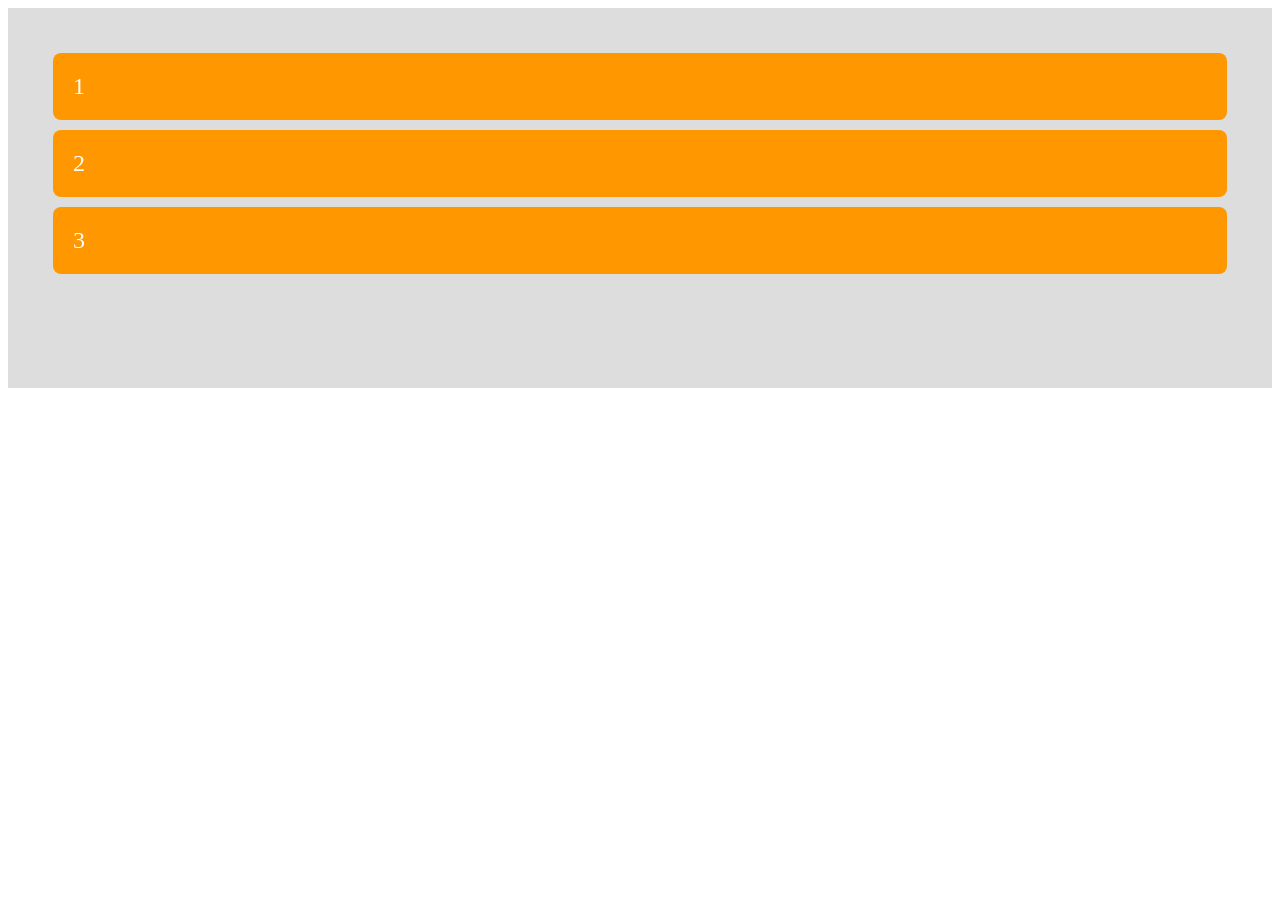
<file: Ejercicio1/index.html>
<!DOCTYPE html>
<html lang="en">
<head>
    <meta charset="UTF-8">
    <meta name="viewport" content="width=device-width, initial-scale=1.0">
    <title>Ejercicio 1</title>
    <link rel="stylesheet" href="styles.css">
</head>
<body>
    <div class="contenedor">
        <div class="caja">1</div>
        <div class="caja">2</div>
        <div class="caja">3</div>
    </div>
</body>
</html>
</file>
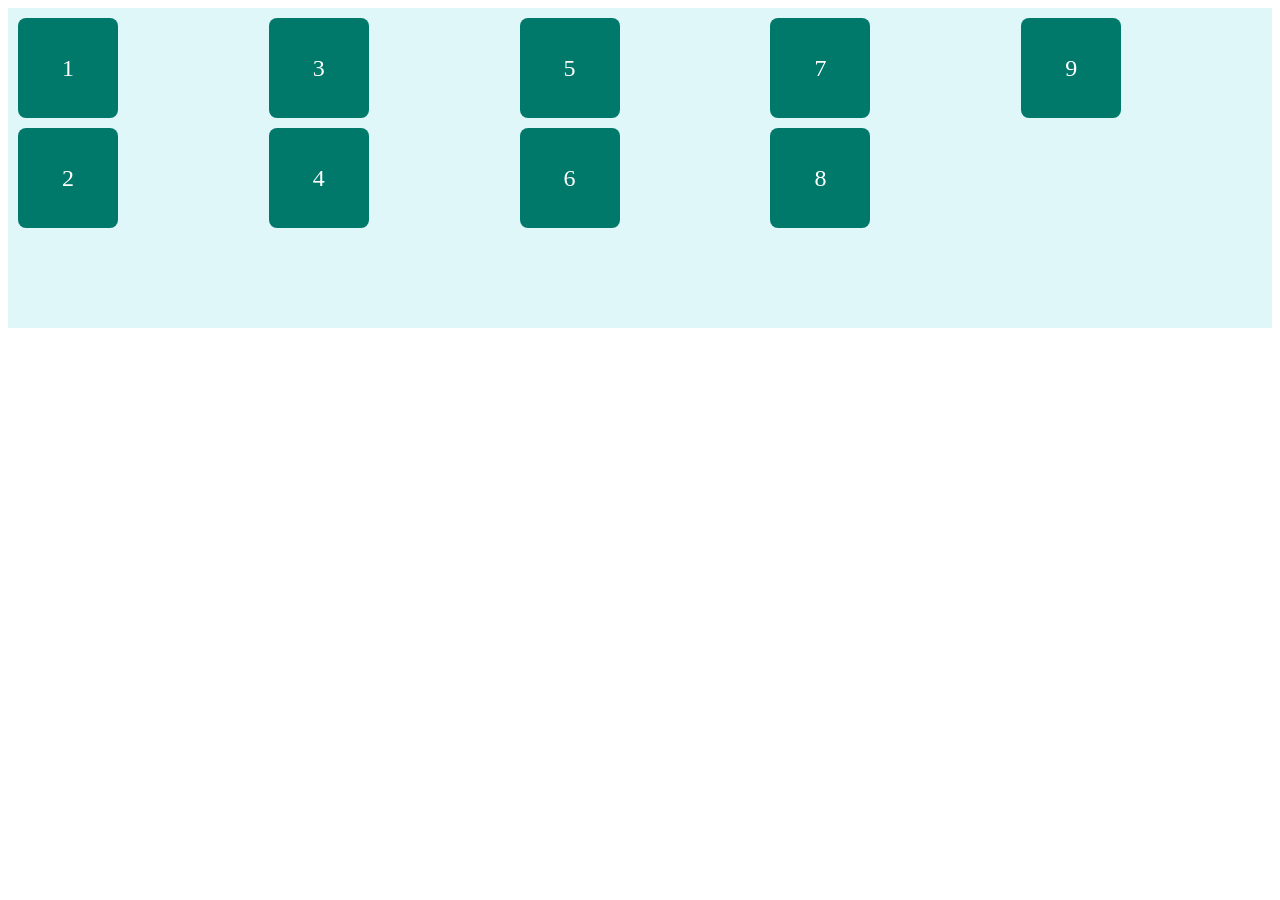
<file: Ejercicio10/index.html>
<!DOCTYPE html>
<html lang="en">
<head>
    <meta charset="UTF-8">
    <meta name="viewport" content="width=device-width, initial-scale=1.0">
    <title>Ejercicio 10</title>
    <link rel="stylesheet" href="styles10.css">
</head>
<body>
    <div class ="contenedor">
        <div class="item">1</div>
        <div class="item">2</div>
        <div class="item">3</div>
        <div class="item">4</div>
        <div class="item">5</div>
        <div class="item">6</div>
        <div class="item">7</div>
        <div class="item">8</div>
        <div class="item">9</div>
    </div>
</body>
</html>
</file>
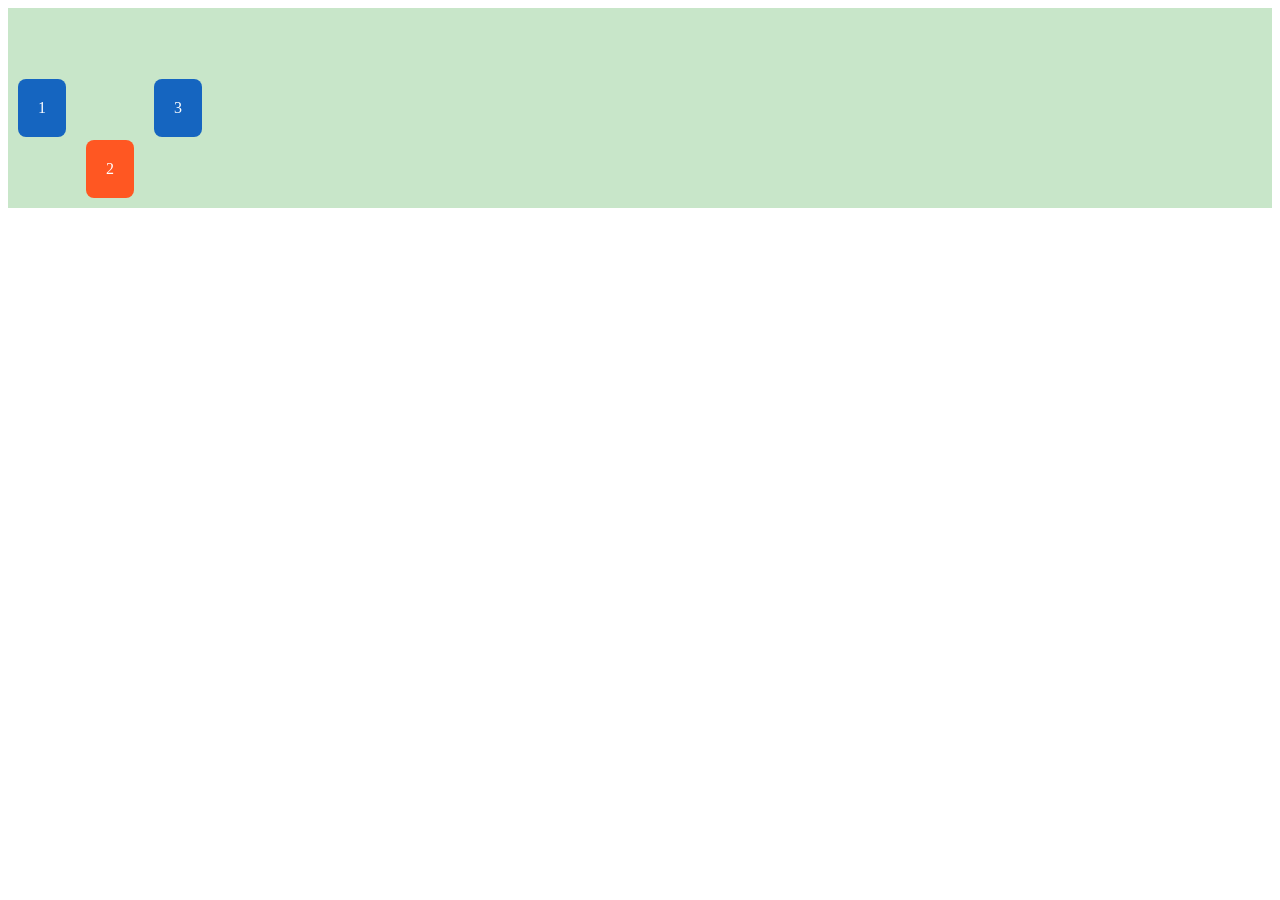
<file: Ejercicio4/index.html>
<!DOCTYPE html>
<html lang="en">
<head>
    <meta charset="UTF-8">
    <meta name="viewport" content="width=device-width, initial-scale=1.0">
    <title>Ejercicio 4</title>
    <link rel="stylesheet" href="styles4.css">
</head>
<body>
    <div class="contenedor">
        <div class="caja">1</div>
        <div class="caja especial">2</div>
        <div class="caja">3</div>
    </div>
</body>
</html>
</file>
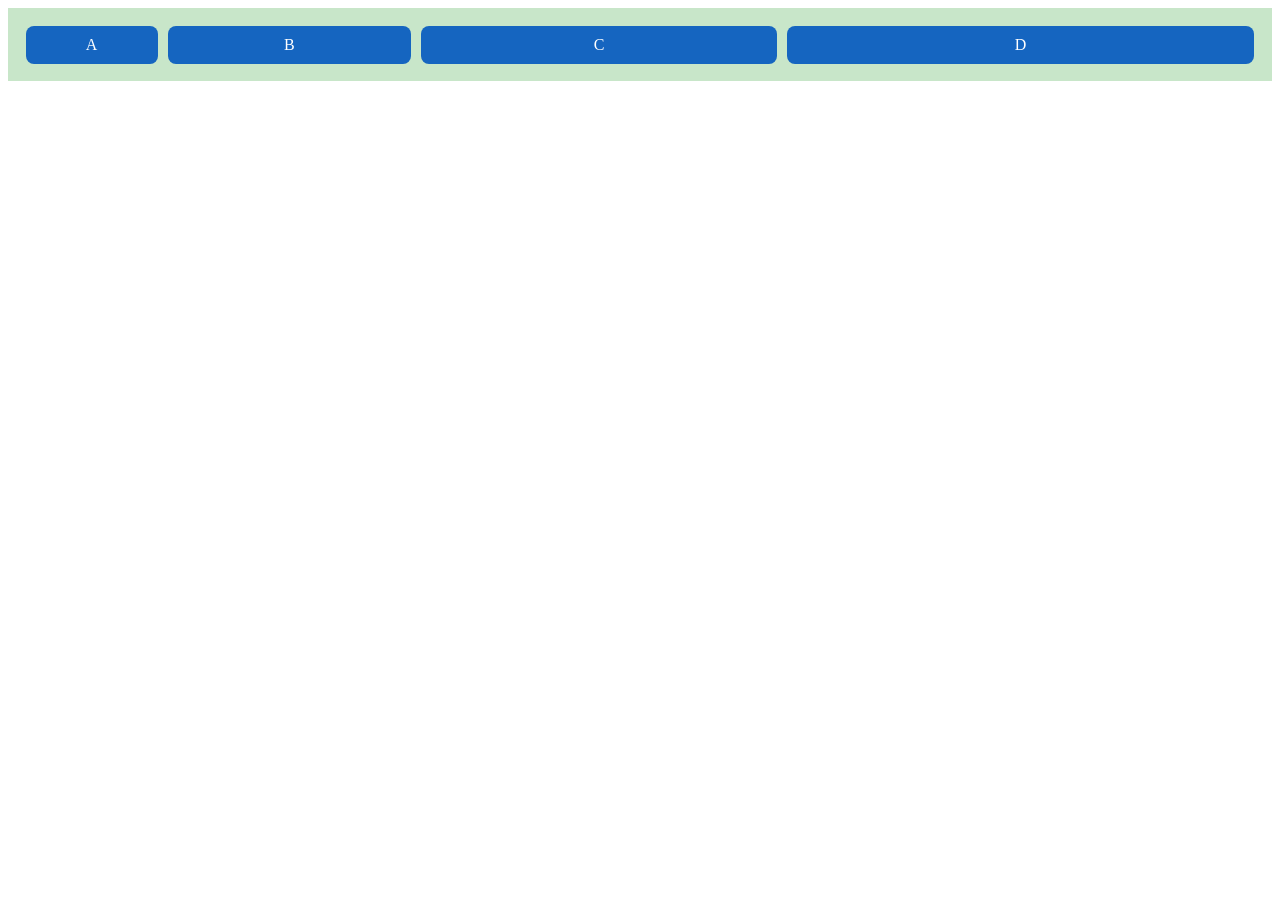
<file: Ejercicio5/index.html>
<!DOCTYPE html>
<html lang="en">
<head>
    <meta charset="UTF-8">
    <meta name="viewport" content="width=device-width, initial-scale=1.0">
    <title>Ejercicio 5</title>
    <link rel="stylesheet" href="styles5.css">
</head>
<body>
    <div class="contenedor">
        <div class="caja a">A</div>
        <div class="caja b">B</div>
        <div class="caja c">C</div>
        <div class="caja d">D</div>
    </div>
</body>
</html>
</file>
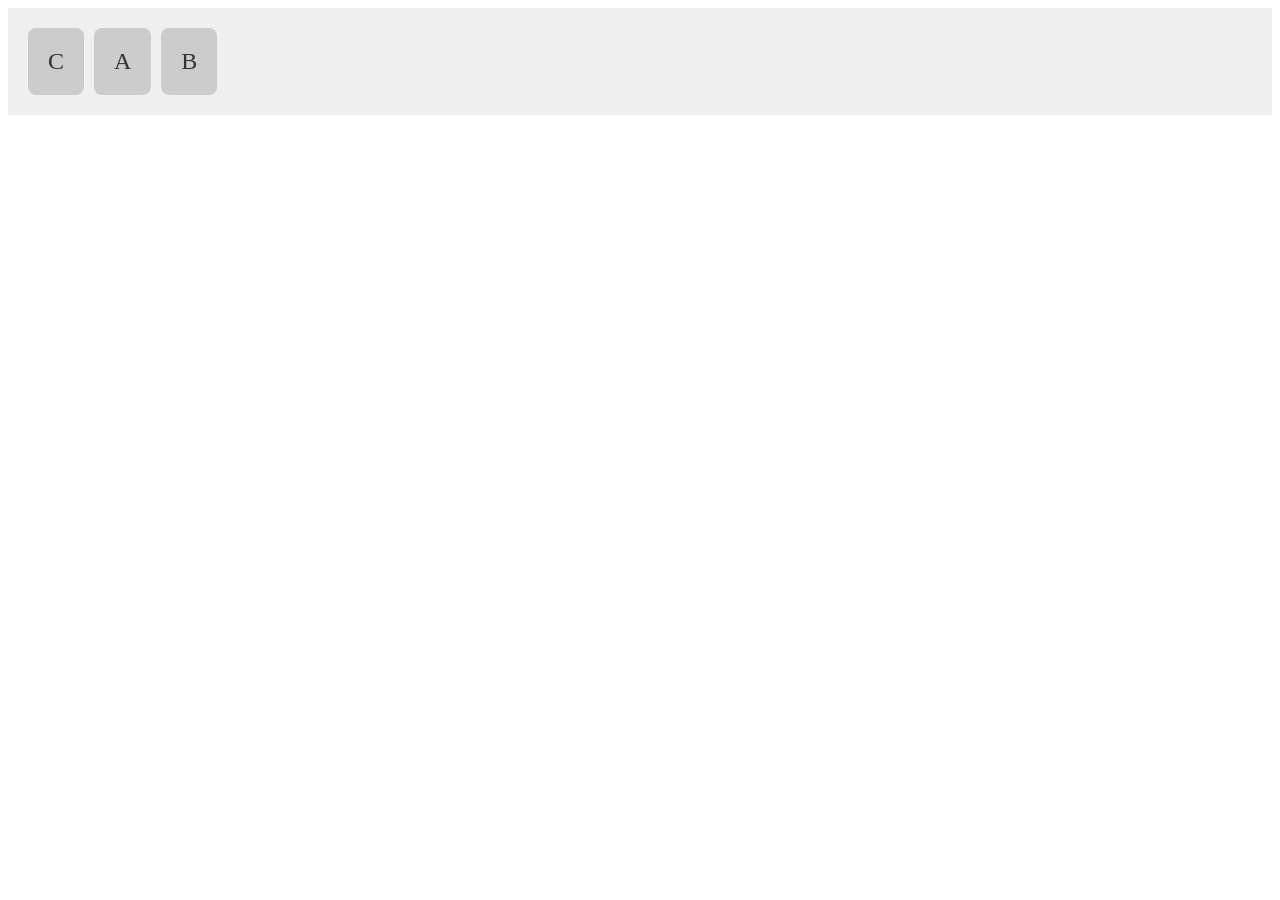
<file: Ejercicio7/index.html>
<!DOCTYPE html>
<html lang="en">
<head>
    <meta charset="UTF-8">
    <meta name="viewport" content="width=device-width, initial-scale=1.0">
    <title>Ejercicio 7</title>
    <link rel="stylesheet" href="styles7.css">
</head>
<body>
    <div class="contenedor">
        <div class="item a">A</div>
        <div class="item b">B</div>
        <div class="item c">C</div>
    </div>
</body>
</html>
</file>
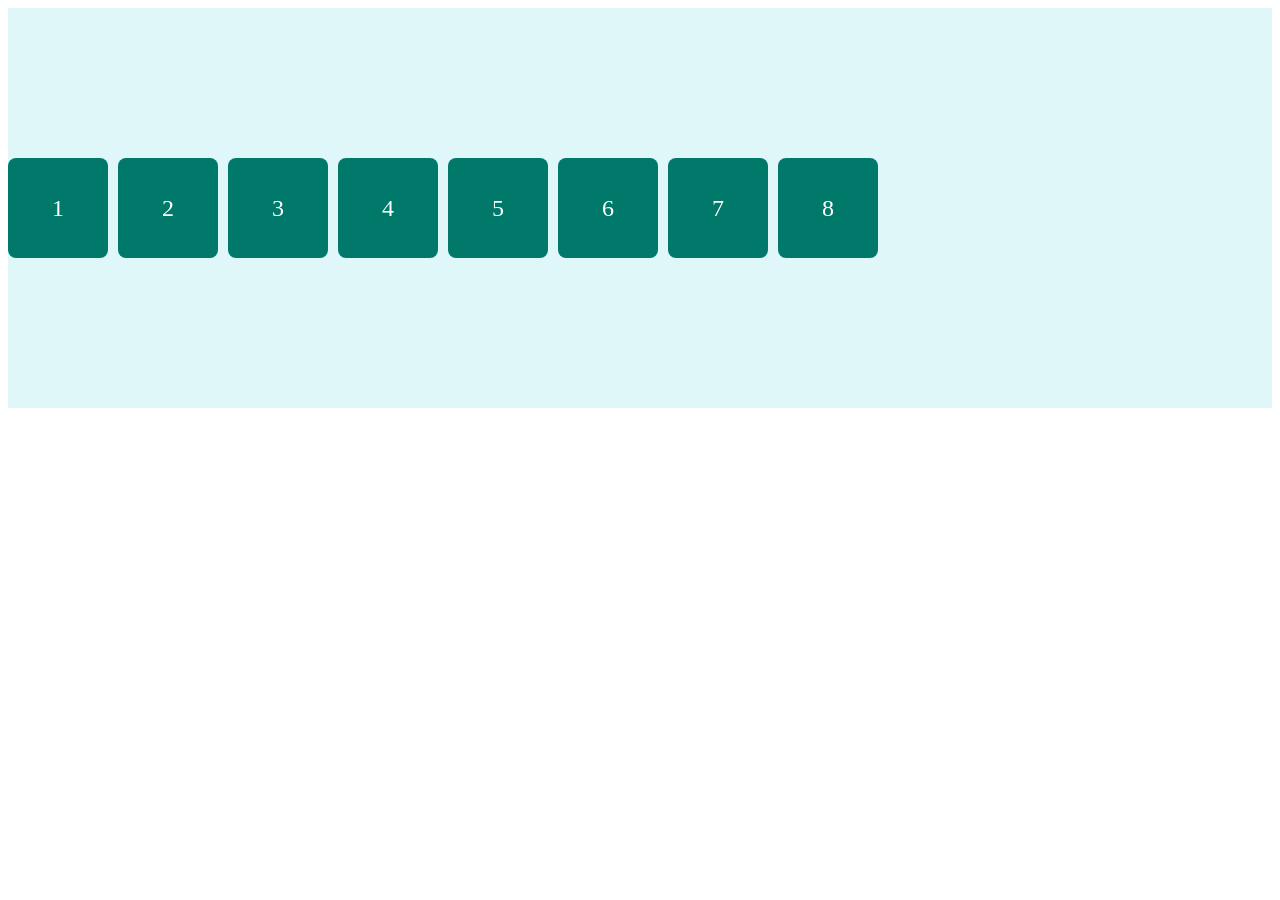
<file: Ejercicio8/index.html>
<!DOCTYPE html>
<html lang="en">
<head>
    <meta charset="UTF-8">
    <meta name="viewport" content="width=device-width, initial-scale=1.0">
    <title>Ejercicio 8</title>
    <link rel="stylesheet" href="styles8.css">
</head>
<body>
    <div class="contenedor">
        <div class="item">1</div>
        <div class="item">2</div>
        <div class="item">3</div>
        <div class="item">4</div>
        <div class="item">5</div>
        <div class="item">6</div>
        <div class="item">7</div>
        <div class="item">8</div>
    </div>
</body>
</html>
</file>
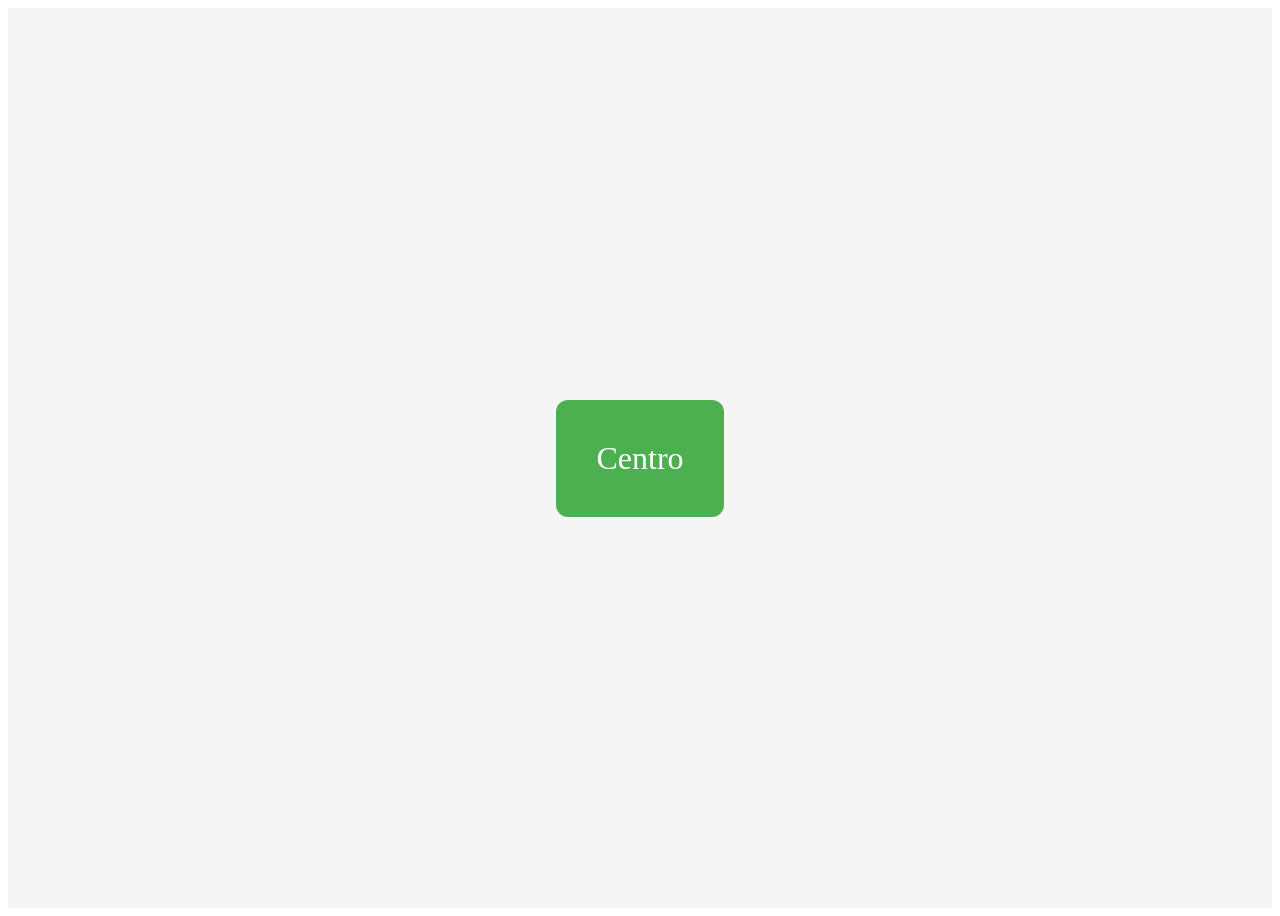
<file: Ejercicio9/index.html>
<!DOCTYPE html>
<html lang="en">
<head>
    <meta charset="UTF-8">
    <meta name="viewport" content="width=device-width, initial-scale=1.0">
    <title>Ejercicio 9</title>
    <link rel="stylesheet" href="styles9.css">
</head>
<body>
    <div class="padre">
        <div class="hijo">Centro</div>
    </div>
</body>
</html>
</file>
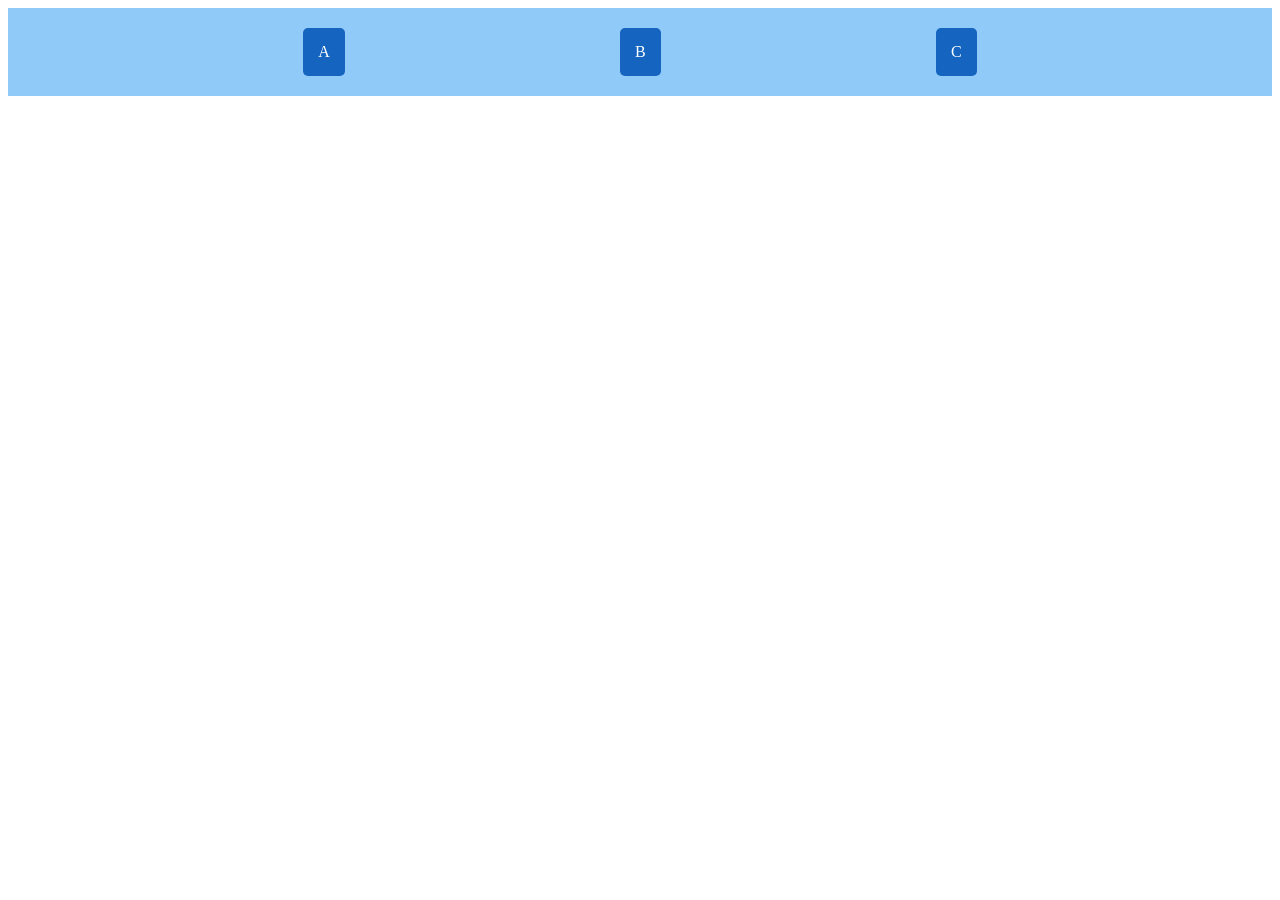
<file: Ejercicio2/index2.html>
<!DOCTYPE html>
<html lang="en">
<head>
    <meta charset="UTF-8">
    <meta name="viewport" content="width=device-width, initial-scale=1.0">
    <title>Document</title>
    <link rel="stylesheet" href="styles2.css">
</head>
<body>
    <div class="contenedor">
        <div class="caja">A</div>
        <div class="caja">B</div>
        <div class="caja">C</div>
</body>
</html>
</file>
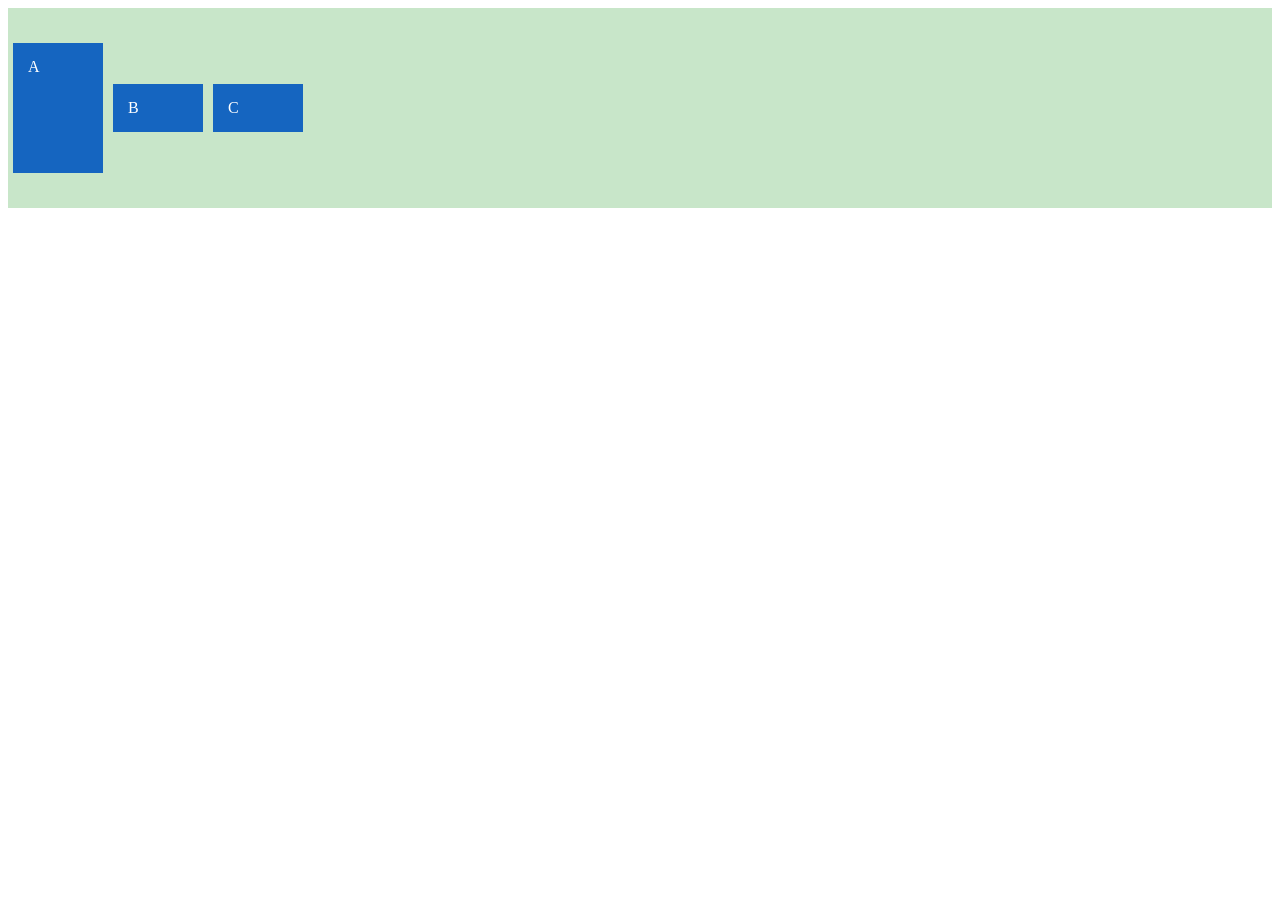
<file: Ejercicio3/index3.html>
<!DOCTYPE html>
<html lang="en">
<head>
    <meta charset="UTF-8">
    <meta name="viewport" content="width=device-width, initial-scale=1.0">
    <title>Ejercicio 3</title>
    <link rel="stylesheet" href="styles3.css">
</head>
<body>
    <div class="contenedor">
        <div class="caja alto">A</div>
        <div class="caja">B</div>
        <div class="caja">C</div>
    </div>
</body>
</html>
</file>
<file: Ejercicio1/styles.css>
.contenedor {
    display: flex;
    flex-direction: column;
    background-color: #ddd;
    padding: 40px;
    height: 300px;
}

.caja {
    background-color: #ff9800;
    color: white;
    font-size: 1.5rem;
    padding: 20px;
    margin: 5px;
    border-radius: 8px;
}
</file>
<file: Ejercicio10/styles10.css>
.contenedor {
    display: flex;
    flex-flow: column wrap;
    background-color: #e0f7fa;
    gap: 10px;
    padding: 10px;
    height: 300px;
}

.item {
    background-color: #00796b;
    color: white;
    font-size: 1.5rem;
    text-align: center;
    width: 100px;
    height: 100px;
    display: flex;
    justify-content: center;
    align-items: center;
    border-radius: 8px;
}
</file>
<file: Ejercicio4/styles4.css>
.contenedor {
    display: flex;
    align-items: center;
    background-color: #c8e6c9;
    height: 200px;
}

.caja {
    background-color: #1565c0;
    color: white;
    padding: 20px;
    margin: 10px;
    border-radius: 8px;
}

.especial {
    align-self: flex-end;
    background-color: #ff5722;
}
</file>
<file: Ejercicio5/styles5.css>
.contenedor {
    display: flex;
    background-color: #c8e6c9;
    padding: 1%;
}

.caja {
    background-color: #1565c0;
    color: white;
    padding: 10px;
    margin: 5px;
    text-align: center;
    border-radius: 8px;
}

.a {flex: 1;}
.b {flex: 2;}
.c {flex: 3;}
.d {flex: 4;}
</file>
<file: Ejercicio7/styles7.css>
.contenedor {
    display: flex;
    background-color: #f0f0f0;
    padding: 20px;
    gap: 10px;
}

.item {
    background-color: #ccc;
    color: #333;
    font-size: 1.5rem;
    padding: 20px;
    border-radius: 8px;
}

.a {order: 2;}
.b {order: 3;}
.c {order: 1;}
</file>
<file: Ejercicio8/styles8.css>
.contenedor {
    display: flex;
    flex-wrap: wrap;
    align-content: space-around;
    background-color: #e0f7fa;
    height: 400px;
    gap: 10px;
}

.item {
    background-color: #00796b;
    color: white;
    font-size: 1.5rem;
    text-align: center;
    width: 100px;
    height: 100px;
    display: flex;
    justify-content: center;
    align-items: center;
    border-radius: 8px;
}
</file>
<file: Ejercicio9/styles9.css>
.padre {
    display: flex;
    justify-content: center;
    align-items: center;
    height: 100vh;
    background-color: #f5f5f5;
}

.hijo {
    background-color: #4caf50;
    color: white;
    font-size: 2rem;
    padding: 40px;
    border-radius: 12px;
}
</file>
<file: Ejercicio2/styles2.css>
.contenedor {
    display: flex;
    justify-content: space-evenly;
    background-color: #90caf9;
    padding: 20px;
}

.caja {
    background-color: #1565c0;
    color: white;
    padding: 15px;
    border-radius: 5px;
}
</file>
<file: Ejercicio3/styles3.css>
.contenedor {
    display: flex;
    align-items: center;
    background-color: #c8e6c9;
    height: 200px;
}

.caja {
    background-color: #1565c0;
    color: white;
    padding: 15px;
    margin: 5px;
    width: 60px;
}

.alto {
    height: 100px;
}
</file>
